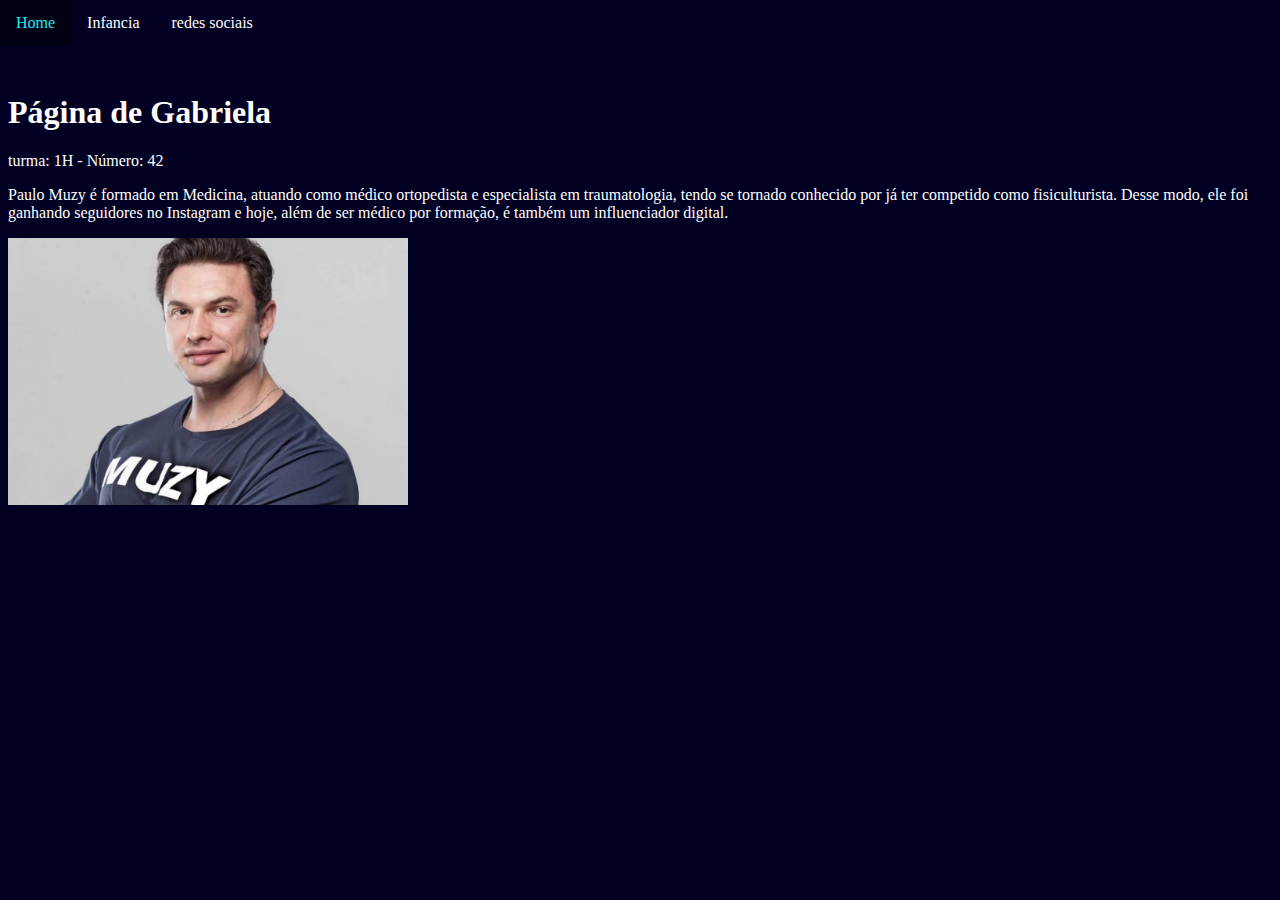
<file: index.html>
<!DOCTYPE html>
<html lang="pt-br" dir="ltr">
  <head>
    <meta charset="utf-8">
    <title>Aluna Gabriela </title>
    <link rel="stylesheet" href="estilo.css">
  </head>
  <body>
      <h1>Página de Gabriela </h1>
      <p>turma: 1H - Número: 42 </p>
   <p>Paulo Muzy é formado em Medicina, atuando como médico ortopedista e especialista em traumatologia, tendo se tornado conhecido por já ter competido como fisiculturista.

    Desse modo, ele foi ganhando seguidores no Instagram e hoje, além de ser médico por formação, é também um influenciador digital.</p>
    
   <div class="caixapaulo">
     <img src="paulo.jpg" alt="paulo.jpg">

   </div>
   <div class="menuPrincipal">
    <nav>
        <ul>
            <li><a href="index.html">Home</a></li>
            <li><a href="pagina01.html">Infancia</a></li>
            <li><a href="pagina02.html">redes sociais</a></li>
           
        </ul>
    </nav>
 </div>
  </body>
  </html>
</file>
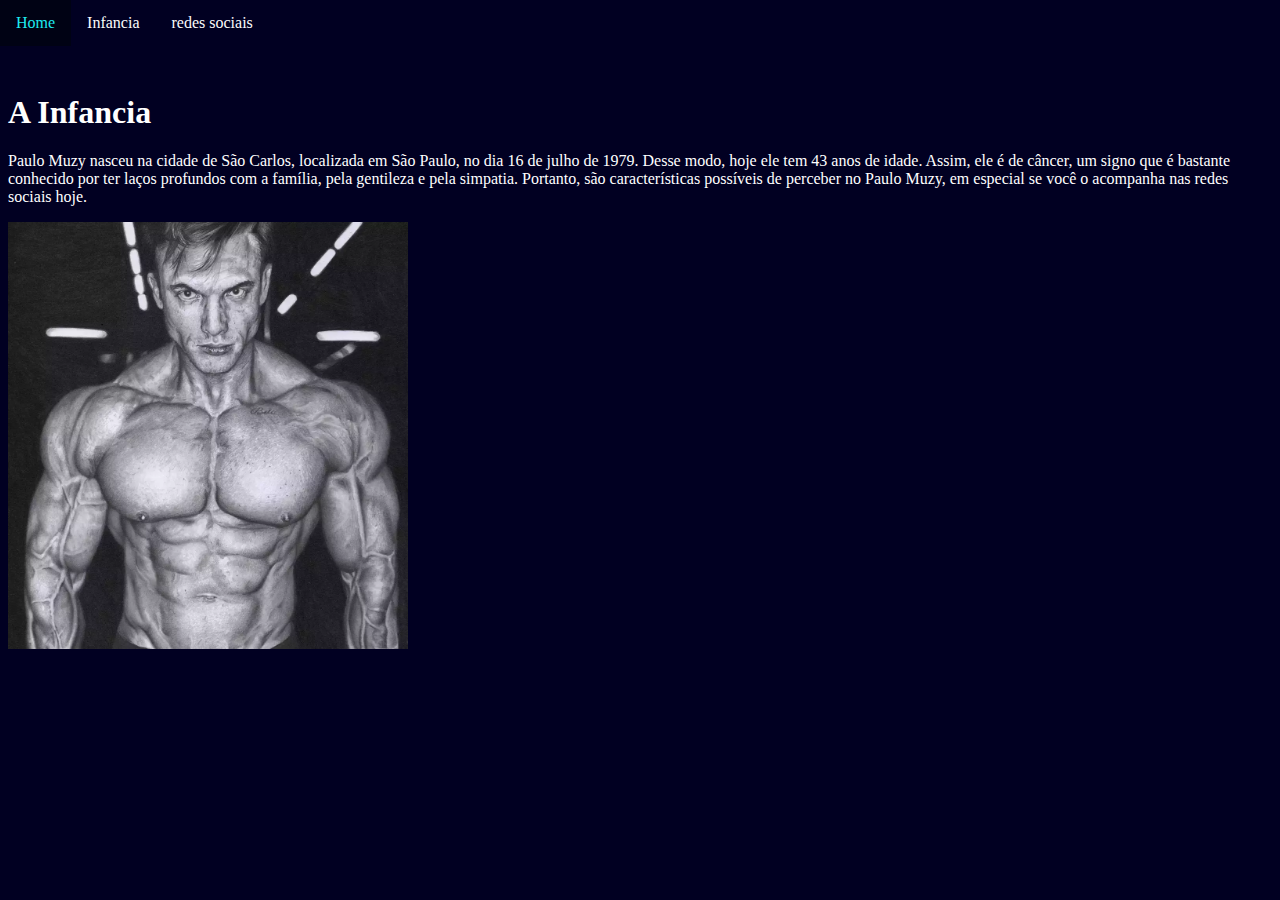
<file: pagina01.html>
<!DOCTYPE html>
<html lang="pt-br">
<head>
    <meta charset="UTF-8">
    <meta http-equiv="X-UA-Compatible" content="IE=edge">
    <meta name="viewport" content="width=device-width, initial-scale=1.0">
    <title>Aluna Gabriela</title>
    <link rel="stylesheet" href="estilo.css">
</head>
<body>


<h1>A Infancia</h1>
<p>Paulo Muzy nasceu na cidade de São Carlos, localizada em São Paulo, no dia 16 de julho de 1979. Desse modo, hoje ele tem 43 anos de idade.
  Assim, ele é de câncer, um signo que é bastante conhecido por ter laços profundos com a família, pela gentileza e pela simpatia. Portanto, são características possíveis de perceber no Paulo Muzy, em especial se você o acompanha nas redes sociais hoje.
  
  
  
  
</p>


<div class="caixamuzy">
<img  src="muzy.png" alt="">
</div>
     <div class="menuPrincipal">
        <nav>
            <ul>
                <li><a href="index.html">Home</a></li>
                <li><a href="pagina01.html">Infancia</a></li>
                <li><a href="pagina02.html">redes sociais</a></li>
                
            </ul>
        </nav>
     </div>

</body>
</html>
</file>
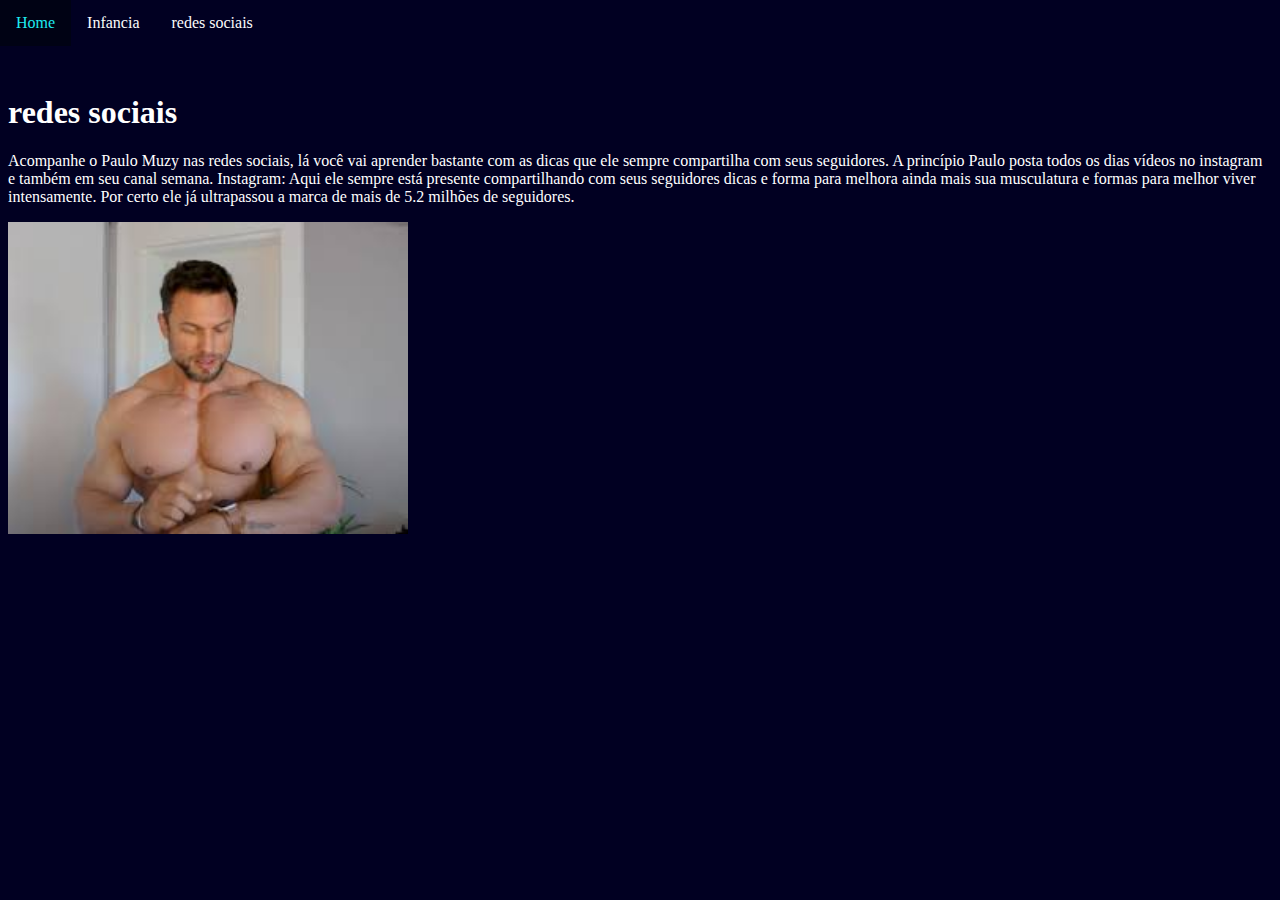
<file: pagina02.html>
<!DOCTYPE html>
<html lang="pt-br">
<head>
    <meta charset="UTF-8">
    <meta http-equiv="X-UA-Compatible" content="IE=edge">
    <meta name="viewport" content="width=device-width, initial-scale=1.0">
    <title>Aluno João</title>
    <link rel="stylesheet" href="estilo.css">
</head>
<body>
    <h1>redes sociais</h1>
    <p>Acompanhe o Paulo Muzy nas redes sociais, lá você vai aprender bastante com as dicas que ele sempre compartilha com seus seguidores. A princípio Paulo posta todos os dias vídeos no instagram e também em seu canal semana.

        Instagram: Aqui ele sempre está presente compartilhando com seus seguidores dicas e forma para melhora ainda mais sua musculatura e formas para melhor viver intensamente. Por certo ele já ultrapassou a marca de mais de 5.2 milhões de seguidores.
        
        </p>

        <div class="caixadow">
            <img  src="download.jpeg" alt="">
            </div>

 
     <div class="menuPrincipal">
        <nav>
            <ul>
                <li><a href="index.html">Home</a></li>
                <li><a href="pagina01.html">Infancia</a></li>
                <li><a href="pagina02.html">redes sociais</a></li>
              
            </ul>
        </nav>
     </div>
</body>
</html>
</file>
<file: estilo.css>
body{
   background:rgb(1, 0, 34);
 }
 h1{
   text-align:left;
   color: white;
   bottom: 100px;
   margin-top: 94px;
 }
 
 p{
   color: white;
 }
 
 .menuPrincipal{
   position: absolute;
   top: 0;
   left: 0;
   width: 100%;
   height: 45px;
   background: rgb(1, 0, 34);
   }
 nav ul{
   list-style-type: none;
   margin: 0;
   padding: 0;
   overflow: 0;
 }
 li{
   float: left;
 }
 li a{
   display: block;
   color:rgb(252, 252, 252);
   text-align: center;
   padding: 14px 16px;
   text-decoration: none;
 }
 li a:hover{
    color:rgb(30, 234, 241);
    background:rgb(0, 2, 20);
 }

 
 
 img {
   width: 400px;
   }
</file>
